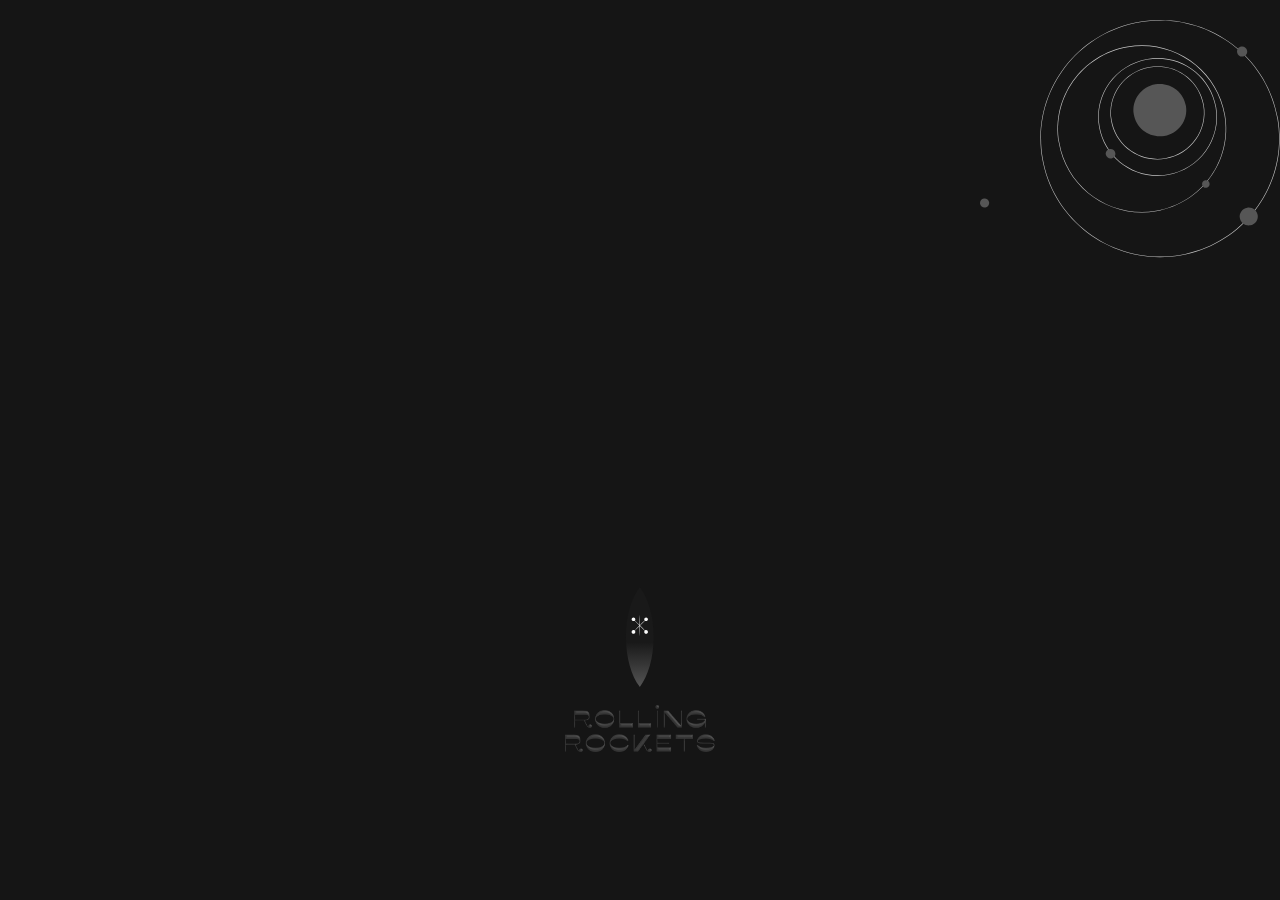
<file: index.html>
<!DOCTYPE html>
<html lang="en">
  <head>   
    <meta charset="UTF-8"/>
    <meta name="viewport" content="width=device-width, initial-scale=1.0"/>
    <meta http-equiv="X-UA-Compatible" content="ie=edge"/>
    <meta name="p:domain_verify" content="efc8f5308960be49e41e50d357074a43"/>
    <title>RollingRockets.XYZ</title>
    
    <link rel="icon" href="./img/rockect.svg"/>
    <!-- Global site tag (gtag.js) - Google Analytics -->
<script async src="https://www.googletagmanager.com/gtag/js?id=UA-150275288-1"></script>
<script>
  window.dataLayer = window.dataLayer || [];
  function gtag(){dataLayer.push(arguments);}
  gtag('js', new Date());

  gtag('config', 'UA-150275288-1');
</script>

    <script src="./Misto/Web/Misto.css"></script>
    <link rel="stylesheet" href="./css/style.css"/>
    <script async="" src="https://www.googletagmanager.com/gtag/js?id=UA-150641426-1"></script>
    <script async="" src="./js/gtag.js"></script>
    <script src="./js/animate-logo.js"></script>

  </head>
  <body>


    <div class="logo">
      <svg width="100px" height="100px" viewBox="0 0 45 160" version="1.1" xmlns="http://www.w3.org/2000/svg" xmlns:xlink="http://www.w3.org/1999/xlink" xml:space="preserve" xmlns:serif="http://www.serif.com/" style="fill-rule:evenodd;clip-rule:evenodd;stroke-linejoin:round;stroke-miterlimit:2;">
        <g transform="matrix(1,0,0,1,-3712.7,-828.793)">
            <g id="rocket" transform="matrix(1.94733,0,0,1.94733,-1805.95,5296.32)">
                <path d="M2845.26,-2212.14C2838.43,-2221.09 2833.95,-2236.1 2833.95,-2253.11C2833.95,-2270.17 2838.47,-2285.24 2845.34,-2294.18L2845.41,-2294.07C2852.24,-2285.12 2856.72,-2270.11 2856.72,-2253.11C2856.72,-2236.04 2852.2,-2220.97 2845.34,-2212.03L2845.26,-2212.14Z" style="fill:url(#_Linear1);"/>
                <path d="M2841.3,-2266.68C2842.44,-2265.6 2843.76,-2264.32 2845.16,-2262.92C2845.16,-2266.42 2845.23,-2269.49 2845.34,-2271.34L2845.34,-2271.32C2845.44,-2269.47 2845.51,-2266.41 2845.51,-2262.92C2845.51,-2262.92 2847.58,-2264.94 2849.38,-2266.66C2849.14,-2266.93 2848.99,-2267.29 2848.99,-2267.67C2848.99,-2268.52 2849.68,-2269.2 2850.52,-2269.2C2851.36,-2269.2 2852.05,-2268.52 2852.05,-2267.67C2852.05,-2266.83 2851.36,-2266.15 2850.52,-2266.15C2850.14,-2266.15 2849.79,-2266.29 2849.52,-2266.52C2848.4,-2265.34 2847.05,-2263.96 2845.59,-2262.49C2847.05,-2261.02 2848.4,-2259.64 2849.52,-2258.46C2849.79,-2258.69 2850.14,-2258.83 2850.52,-2258.83C2851.36,-2258.83 2852.05,-2258.15 2852.05,-2257.3C2852.05,-2256.46 2851.36,-2255.78 2850.52,-2255.78C2849.68,-2255.78 2848.99,-2256.46 2848.99,-2257.3C2848.99,-2257.68 2849.13,-2258.03 2849.36,-2258.3C2848.23,-2259.38 2846.91,-2260.66 2845.51,-2262.06C2845.51,-2258.56 2845.44,-2255.49 2845.34,-2253.64L2845.33,-2253.66C2845.23,-2255.51 2845.16,-2258.57 2845.16,-2262.06C2845.16,-2262.06 2843.09,-2260.04 2841.29,-2258.32C2841.53,-2258.05 2841.68,-2257.69 2841.68,-2257.3C2841.68,-2256.46 2840.99,-2255.78 2840.15,-2255.78C2839.31,-2255.78 2838.62,-2256.46 2838.62,-2257.3C2838.62,-2258.15 2839.31,-2258.83 2840.15,-2258.83C2840.53,-2258.83 2840.88,-2258.69 2841.15,-2258.46C2842.27,-2259.64 2843.62,-2261.02 2845.08,-2262.49C2843.62,-2263.96 2842.27,-2265.34 2841.15,-2266.52C2840.88,-2266.29 2840.53,-2266.15 2840.15,-2266.15C2839.31,-2266.15 2838.62,-2266.83 2838.62,-2267.67C2838.62,-2268.52 2839.31,-2269.2 2840.15,-2269.2C2840.99,-2269.2 2841.68,-2268.52 2841.68,-2267.67C2841.68,-2267.29 2841.54,-2266.95 2841.3,-2266.68Z" style="fill:rgb(250,250,250);"/>
            </g>
        </g>
        <defs>
            <linearGradient id="_Linear1" x1="0" y1="0" x2="1" y2="0" gradientUnits="userSpaceOnUse" gradientTransform="matrix(2.72858e-15,44.5611,-44.5611,2.72858e-15,2845.33,-2248.62)"><stop offset="0" style="stop-color:rgb(25,25,25);stop-opacity:1"/><stop offset="1" style="stop-color:rgb(97,97,97);stop-opacity:1"/></linearGradient>
        </defs>
    </svg>
  </br>
    <img src="./img/rollling rockect.svg">
      <!-- <h1>rolling </br>rockets</h1> -->

      <!-- <h6 >still rolling</h6> -->
    </div>

    <!-- <div class="star">
      <embed type="text/html" src="http://stars.chromeexperiments.com/" width="100%" height="100%">
    </div> 
     -->

    <!-- <div class="welcome" >
      <h5>LOADING MY SPACE PORTAL IN <span id="welcome"></span></h5>
    </div> -->

    <div class="planet">
      <svg width="100%"
    height="100%" viewBox="0 0 252 200" version="1.1" xmlns="http://www.w3.org/2000/svg"
    xmlns:xlink="http://www.w3.org/1999/xlink" xml:space="preserve" xmlns:serif="http://www.serif.com/"
    style="fill-rule:evenodd;clip-rule:evenodd;stroke-linejoin:round;stroke-miterlimit:2;">
    <path
        d="M188.039,71.387c3.682,21.31 -10.778,41.571 -32.271,45.217c-21.493,3.646 -41.932,-10.694 -45.615,-32.004c-3.682,-21.31 10.778,-41.571 32.271,-45.217c21.493,-3.646 41.932,10.694 45.615,32.004Zm-0.493,0.085c3.635,21.038 -10.643,41.039 -31.862,44.639c-21.22,3.6 -41.402,-10.557 -45.038,-31.596c-3.635,-21.038 10.643,-41.039 31.862,-44.639c21.22,-3.6 41.402,10.557 45.038,31.596Z"
        style="fill:#c3c3c3;" />
    <path
        d="M172.973,72.018c2.069,11.973 -6.056,23.357 -18.133,25.406c-12.076,2.049 -23.56,-6.009 -25.629,-17.982c-2.069,-11.974 6.055,-23.358 18.132,-25.407c12.076,-2.049 23.561,6.009 25.63,17.983Z"
        style="fill:#565656;" />
    <path
        d="M198.394,73.16c4.651,26.915 -13.613,52.506 -40.759,57.111c-27.147,4.605 -52.963,-13.508 -57.613,-40.423c-4.651,-26.915 13.612,-52.506 40.759,-57.111c27.147,-4.605 52.962,13.507 57.613,40.423Zm-0.493,0.085c4.604,26.643 -13.477,51.974 -40.35,56.533c-26.874,4.559 -52.433,-13.37 -57.037,-40.015c-4.604,-26.644 13.478,-51.974 40.351,-56.533c26.874,-4.559 52.432,13.37 57.036,40.015Z"
        style="fill:#c3c3c3;" />
    <path
        d="M205.817,79.653c6.599,38.188 -19.314,74.497 -57.831,81.032c-38.517,6.534 -75.146,-19.166 -81.744,-57.354c-6.599,-38.189 19.314,-74.498 57.831,-81.032c38.517,-6.534 75.145,19.165 81.744,57.354Zm-0.493,0.085c6.552,37.917 -19.179,73.966 -57.422,80.454c-38.245,6.488 -74.615,-19.028 -81.168,-56.946c-6.552,-37.917 19.18,-73.966 57.422,-80.454c38.245,-6.488 74.616,19.027 81.168,56.946Z"
        style="fill:#c3c3c3;" />
    <path
        d="M250.308,82.834c9.364,54.195 -27.41,105.723 -82.072,114.996c-54.661,9.273 -106.642,-27.198 -116.007,-81.393c-9.365,-54.196 27.41,-105.724 82.071,-114.997c54.662,-9.272 106.643,27.199 116.008,81.394Zm-0.493,0.085c9.318,53.924 -27.275,105.192 -81.662,114.418c-54.389,9.227 -106.113,-27.06 -115.431,-80.985c-9.318,-53.924 27.275,-105.192 81.662,-114.419c54.389,-9.226 106.113,27.061 115.431,80.986Z"
        style="fill:#c3c3c3;" />
    <path
        d="M192.863,137.269c0.296,1.712 -0.866,3.341 -2.593,3.634c-1.728,0.293 -3.37,-0.86 -3.666,-2.572c-0.296,-1.713 0.866,-3.341 2.593,-3.635c1.728,-0.293 3.371,0.86 3.666,2.573Z"
        style="fill:#565656;" />
    <path
        d="M113.675,111.735c0.378,2.189 -1.107,4.269 -3.314,4.644c-2.207,0.374 -4.306,-1.099 -4.684,-3.287c-0.378,-2.188 1.107,-4.269 3.314,-4.643c2.207,-0.374 4.306,1.098 4.684,3.286Z"
        style="fill:#565656;" />
    <path
        d="M224.418,25.815c0.398,2.301 -1.163,4.488 -3.484,4.882c-2.32,0.394 -4.527,-1.155 -4.924,-3.455c-0.398,-2.301 1.163,-4.488 3.484,-4.882c2.32,-0.393 4.527,1.155 4.924,3.455Z"
        style="fill:#565656;" />
    <path
        d="M233.274,163.807c0.71,4.109 -2.078,8.015 -6.221,8.718c-4.144,0.703 -8.085,-2.062 -8.795,-6.17c-0.71,-4.109 2.078,-8.015 6.222,-8.718c4.144,-0.703 8.084,2.062 8.794,6.17Z"
        style="fill:#565656;" />
    <path
        d="M7.658,153.059c0.359,2.08 -1.052,4.058 -3.15,4.414c-2.098,0.356 -4.093,-1.044 -4.452,-3.124c-0.36,-2.08 1.052,-4.058 3.15,-4.414c2.098,-0.355 4.093,1.044 4.452,3.124Z"
        style="fill:#565656;" /></svg>
    </div>
    


  </body>
</html>
</file>
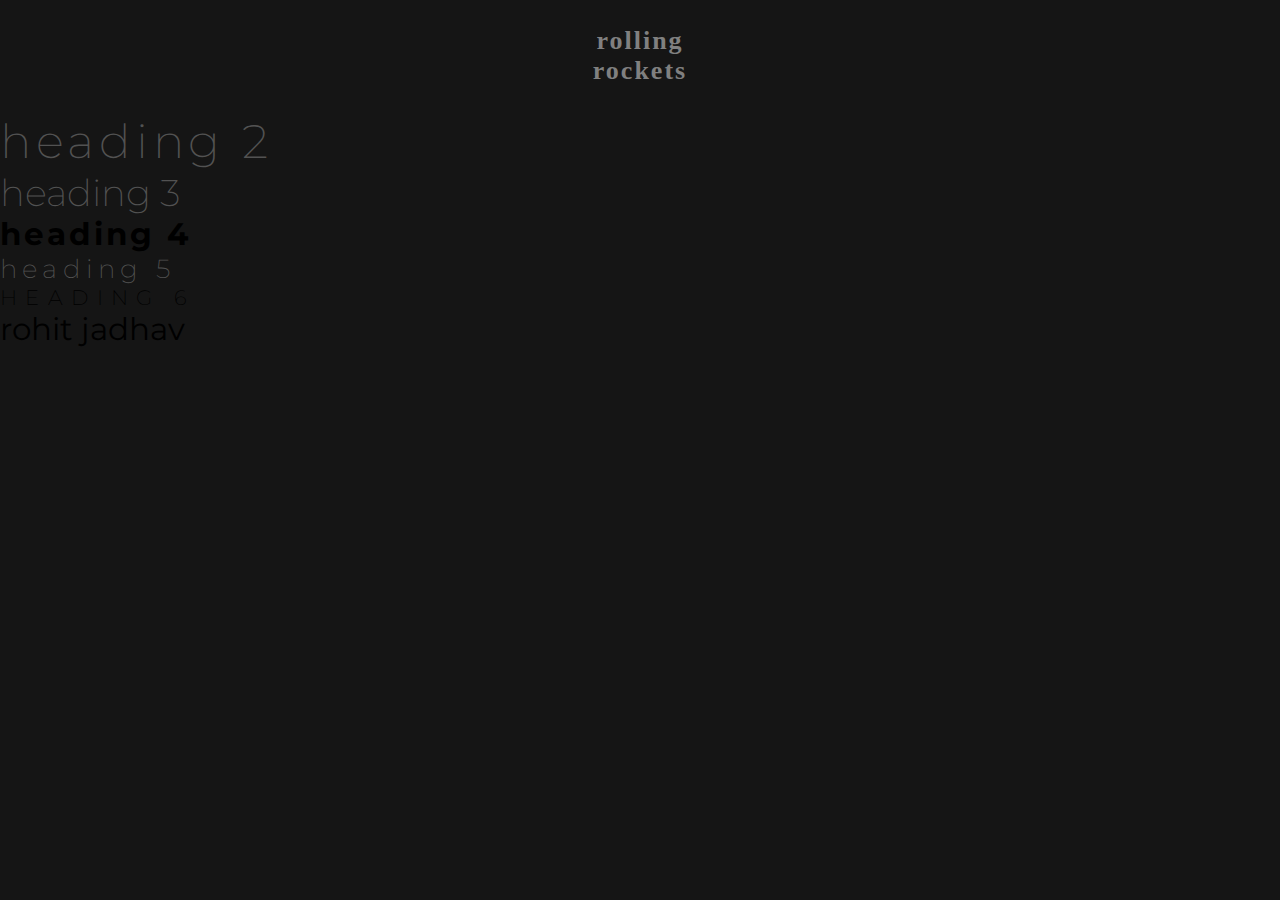
<file: brand kit.html>
<!DOCTYPE html>
<html lang="en">
  <head>   
    <meta charset="UTF-8"/>
    <meta name="viewport" content="width=device-width, initial-scale=1.0"/>
    <meta http-equiv="X-UA-Compatible" content="ie=edge"/>
    <title>RollingRockets.XYZ</title>
    <link rel="icon" href="./img/rrxyz.png"/>
    <script src="./Misto/Web/Misto.css"></script>
  </head>
    <link rel="stylesheet" href="./css/style.css"/>
    <script async="" src="https://www.googletagmanager.com/gtag/js?id=UA-150641426-1"></script>
    <script async="" src="./js/gtag.js"></script>
    <script src="./js/animate-logo.js"></script>
    <script src="./Misto/Web/Misto.css"></script>
  </head>
  <body>


    <h1>rolling </br>rockets</h1>


    <h2>heading 2</h2>
    <h3>heading 3</h3>
    <h4>heading 4</h4>
    <h5>heading 5</h5>
    <h6>heading 6</h6>
    <p>rohit jadhav</p>

  </body>
</html>
</file>
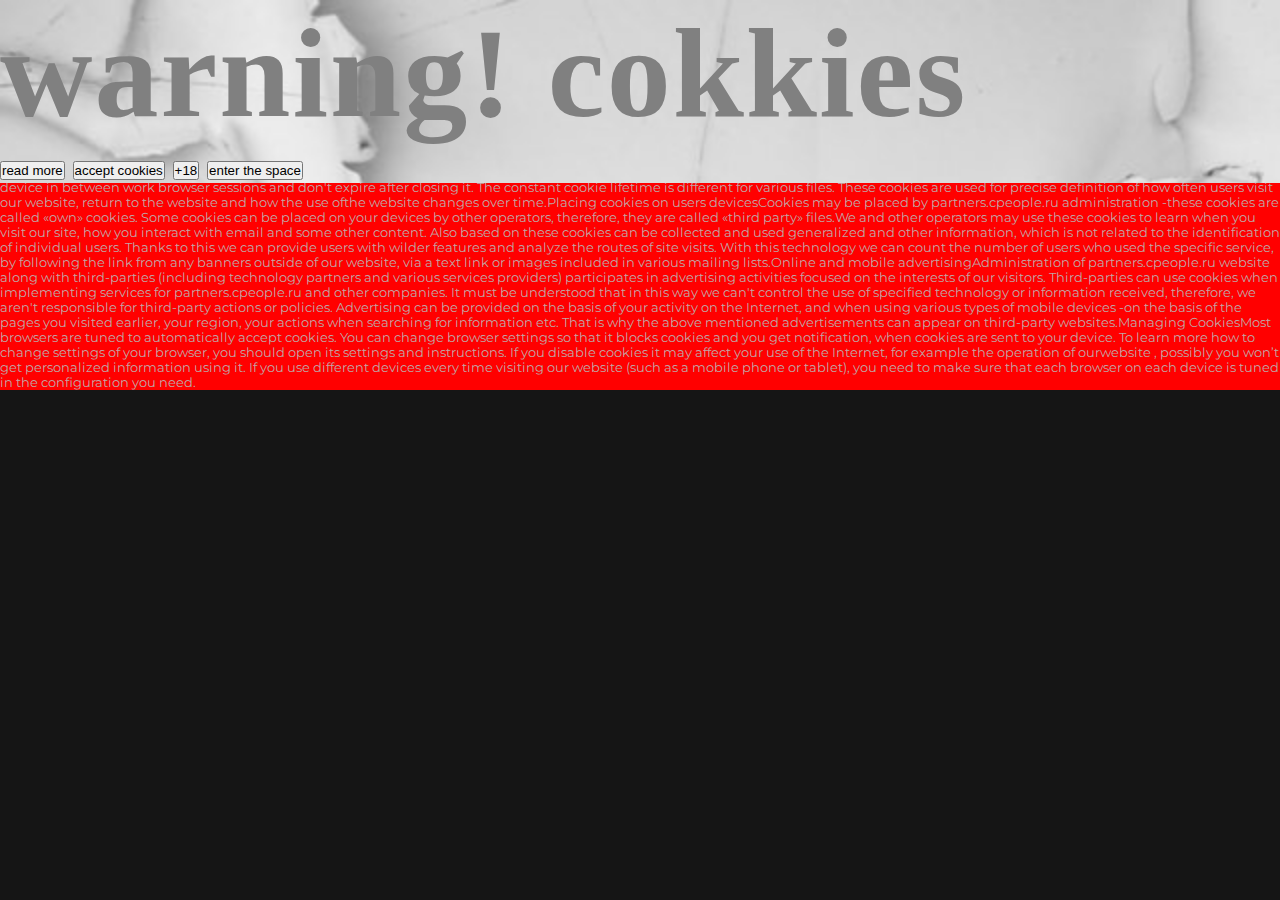
<file: warning.html>
<!DOCTYPE html>
<html lang="en">
<head>
    <meta charset="UTF-8">
    <meta name="viewport" content="width=device-width, initial-scale=1.0">
    <title>warning </title>
    <script src="./Misto/Web/Misto.css"></script>
    <link rel="stylesheet" href="./css/style.css"/>
</head>
<body >
    <div class="warning-text">
           
        <p>Partners.cpeople notification about using cookies and other technologiesOur website uses cookies and other similar technologies to guarantee maximum convenience to all our users, namely, to provide you personalized information, remembering and considering your preferences and interests in various areas. By this way, cookies are used to ensure proper function of the site, increase the efficiency of its work and for obtaining analytical information. By using our website, you agree to our use of cookies in accordance with this notice regarding certain types of files.If you don'twant us to use any cookies, we can suggest two options:1.Configure your browser security settings2.Leave our website.Cookies, types and descriptionA cookie -is a data file consisting of numbers and letters.This file is stored on your computer, tablet ormobile phone.We use several types of cookies on our website:1.Required cookies. These files are needed for our site to work correctly, and also,  allow the user to use the site and all its features. These files do not identify you personally;2.Performance, efficiently and analytics cookies. These files help us to understand how users interact with the site, providing information about those sections and pages, which were visited, and also the amount of time they spent with us. Besides, cookies show various problems at partners.cpeople.ru function, helping to eliminate them, and consequently to improve the work of our site. These types of cookies can't be used for your identification, in this way, all the information, which is collected and analyzed by us is completely anonymous.3.Functional cookies. These cookies are used to identify users, which come back to our website. If you choose to disable this type of cookies, it may affect website performance and functionality.Using cookiesCookies are used in different ways, such as:1.Make it easier to get information about your site visits;2.To process your requests and inquiries;3.To enhance the website by analyzing visiting information; 4.Help you find required information;5.Increase website efficiency and better understanding of audience interests.Cookies storage termsSession cookies are active from the moment of entering a website and till the end of the browser session. Browser automatically deletes cookies after closing it.Constant cookies are saved on a device in between work browser sessions and don't expire after closing it. The constant cookie lifetime is different for various files. These cookies are used for precise definition of how often users visit our website, return to the website and how the use ofthe website changes over time.Placing сookies on users devicesCookies may be placed by partners.cpeople.ru administration -these cookies are called «own» cookies. Some cookies can be placed on your devices by other operators, therefore, they are called «third party» files.We and other operators may use these cookies to learn when you visit our site, how you interact with email and some other content. Also based on these cookies can be collected and used generalized and other information, which is not related to the identification of individual users. Thanks to this we can provide users with wilder features and analyze the routes of site visits. With this technology we can count the number of users who used the specific service, by following the link from any banners outside of our website, via a text link or images included in various mailing lists.Online and mobile advertisingAdministration of partners.cpeople.ru website along with third-parties (including technology partners and various services providers) participates in advertising activities focused on the interests of our visitors. Third-parties can use cookies when implementing services for partners.cpeople.ru and other companies. It must be understood that in this way we can't control the use of specified technology or information received, therefore, we aren't responsible for third-party actions or policies. Advertising can be provided on the basis  of your activity on the Internet, and when using various types of mobile devices -on the basis of the pages you visited earlier, your region, your actions when searching for information  etc. That is why the above mentioned advertisements can appear on third-party websites.Managing CookiesMost browsers are tuned to automatically accept cookies. You can change browser settings so that it blocks cookies and you get notification, when cookies are sent to your device. To learn more how to change settings of your browser, you should open its settings and instructions. If you disable cookies it may affect your use of the Internet, for example the operation of ourwebsite , possibly you won’t  get personalized information using it. If you use different devices every time visiting our website (such as a mobile phone or tablet), you need to make sure that each browser on each device is tuned in the configuration you need.</p>

    </div>

    <div class="warning">

        <h1>warning! cokkies </h1>
    
        <button>read more </button>
        <button>accept cookies</button>
        <button>+18</button>
        <button>
            enter the space 
        </button>
    </div>


 
</body>
</html>
</file>
<file: css/style.css>
@import url("https://fonts.googleapis.com/css2?family=Montserrat:ital,wght@0,100;0,200;0,300;0,400;0,500;0,700;0,900;1,100;1,200;1,300;1,400;1,500;1,700;1,900&display=swap");
*,
*::before,
*::after {
  margin: 0;
  padding: 0;
}

body,
html {
  -webkit-box-sizing: border-box;
          box-sizing: border-box;
  scroll-behavior: smooth;
  font-size: 1.4em;
  width: 100vw;
  height: 100vh;
  position: relative;
}

body {
  background-color: #151515;
}

h1 {
  font-family: "Misto";
  padding: 1em;
  letter-spacing: 2px;
  text-align: center;
  font-size: 26px;
  color: grey;
}

p {
  font-family: "Montserrat", sans-serif;
}

h2 {
  font-family: "Montserrat", sans-serif;
  font-weight: 200;
  letter-spacing: 0.1em;
  color: #525252;
}

h3 {
  font-family: "Montserrat", sans-serif;
  color: #525252;
  font-weight: 200;
}

h4 {
  font-family: "Montserrat", sans-serif;
  font-size: 100;
  letter-spacing: 0.1em;
}

h5 {
  font-family: "Montserrat", sans-serif;
  font-size: 100;
  letter-spacing: 0.2em;
  color: #525252;
  font-weight: 200;
}

h6 {
  font-family: "Montserrat", sans-serif;
  font-size: 100;
  text-transform: uppercase;
  letter-spacing: 0.4em;
  font-weight: 200;
}

nav {
  width: 100%;
  margin-bottom: 200px;
  background-color: rgba(255, 255, 255, 0.961);
  border-radius: 5px;
}

nav .container {
  display: -webkit-box;
  display: -ms-flexbox;
  display: flex;
  -webkit-box-pack: justify;
      -ms-flex-pack: justify;
          justify-content: space-between;
}

nav .container svg {
  width: 40vmin;
  padding: 30px;
}

nav .nav-item ul {
  padding: 30px 30px 0px 30px;
  list-style-type: none;
  text-align: right;
}

nav .nav-item ul a {
  text-decoration: none;
  /* no underline */
  color: black;
}

nav .nav-item ul li {
  font-family: "Montserrat", sans-serif;
  text-transform: uppercase;
  letter-spacing: 0.1em;
  font-size: small;
  padding: 0 25px;
  display: inline-block;
  background-color: transparent;
  -webkit-transition: font-weight 0.2s ease-in;
  transition: font-weight 0.2s ease-in;
}

nav .nav-item ul li:hover {
  font-weight: 600;
}

nav .nav-item ul li:hover::before {
  content: ' ';
  position: absolute;
  background-color: #F52D01;
  margin-left: -15px;
  width: 3px;
  height: 18px;
  border-radius: 20px 0;
}

nav .nav-item ul li:last-child {
  display: none;
}

@-webkit-keyframes color-bounce {
  0% {
    color: #c05db8;
  }
  25% {
    color: #5da8c0;
  }
  50% {
    color: #C05F5D;
  }
  100% {
    color: #A6C05D;
  }
}

@keyframes color-bounce {
  0% {
    color: #c05db8;
  }
  25% {
    color: #5da8c0;
  }
  50% {
    color: #C05F5D;
  }
  100% {
    color: #A6C05D;
  }
}

.logo {
  position: fixed;
  left: 0%;
  right: 0%;
  bottom: 10%;
  text-align: center;
}

.logo h6 {
  -webkit-animation-name: color-bounce;
          animation-name: color-bounce;
  -webkit-animation-duration: 4s;
          animation-duration: 4s;
  -webkit-transition: fill 2s ease-out;
  transition: fill 2s ease-out;
  -webkit-animation-iteration-count: infinite;
          animation-iteration-count: infinite;
}

.logo img {
  width: 150px;
  padding: 10px 0px 50px;
}

.product {
  width: 100vw;
  text-align: center;
}

.product img {
  border-radius: 5px;
  width: 90%;
  max-width: 400px;
}

.star {
  width: 100vw;
  height: 100vh;
}

.welcome {
  position: fixed;
  left: 50%;
  right: 50%;
  -webkit-transform: translate(-50%, 50%);
          transform: translate(-50%, 50%);
  width: 300px;
  text-align: center;
}

@-webkit-keyframes rotate {
  0% {
    -webkit-transform: rotate(0deg);
            transform: rotate(0deg);
  }
  25% {
    -webkit-transform: rotate(90deg);
            transform: rotate(90deg);
  }
  50% {
    -webkit-transform: rotate(180deg);
            transform: rotate(180deg);
  }
  75% {
    -webkit-transform: rotate(270deg);
            transform: rotate(270deg);
  }
  100% {
    -webkit-transform: rotate(360deg);
            transform: rotate(360deg);
  }
}

@keyframes rotate {
  0% {
    -webkit-transform: rotate(0deg);
            transform: rotate(0deg);
  }
  25% {
    -webkit-transform: rotate(90deg);
            transform: rotate(90deg);
  }
  50% {
    -webkit-transform: rotate(180deg);
            transform: rotate(180deg);
  }
  75% {
    -webkit-transform: rotate(270deg);
            transform: rotate(270deg);
  }
  100% {
    -webkit-transform: rotate(360deg);
            transform: rotate(360deg);
  }
}

.planet {
  position: fixed;
  right: 0;
  top: 20px;
}

.planet svg {
  -webkit-animation-name: rotate;
          animation-name: rotate;
  -webkit-animation-duration: 100s;
          animation-duration: 100s;
  -webkit-transition: rotate 5s ease-in-out;
  transition: rotate 5s ease-in-out;
  -webkit-animation-iteration-count: infinite;
          animation-iteration-count: infinite;
}

.warning {
  position: relative;
  background-color: #ab7070bd;
  background: url(../img/texture/paper.jpg) no-repeat top center;
  background-size: cover;
  color: #fff;
  cursor: pointer;
}

.warning h1 {
  font-size: 10vw;
  text-align: left;
  padding: 0;
}

.warning-text {
  background-color: red;
  position: fixed;
  font-size: 1vmax;
  color: rgba(184, 184, 184, 0.927);
  position: absolute;
  width: 100vw;
}
/*# sourceMappingURL=style.css.map */
</file>
